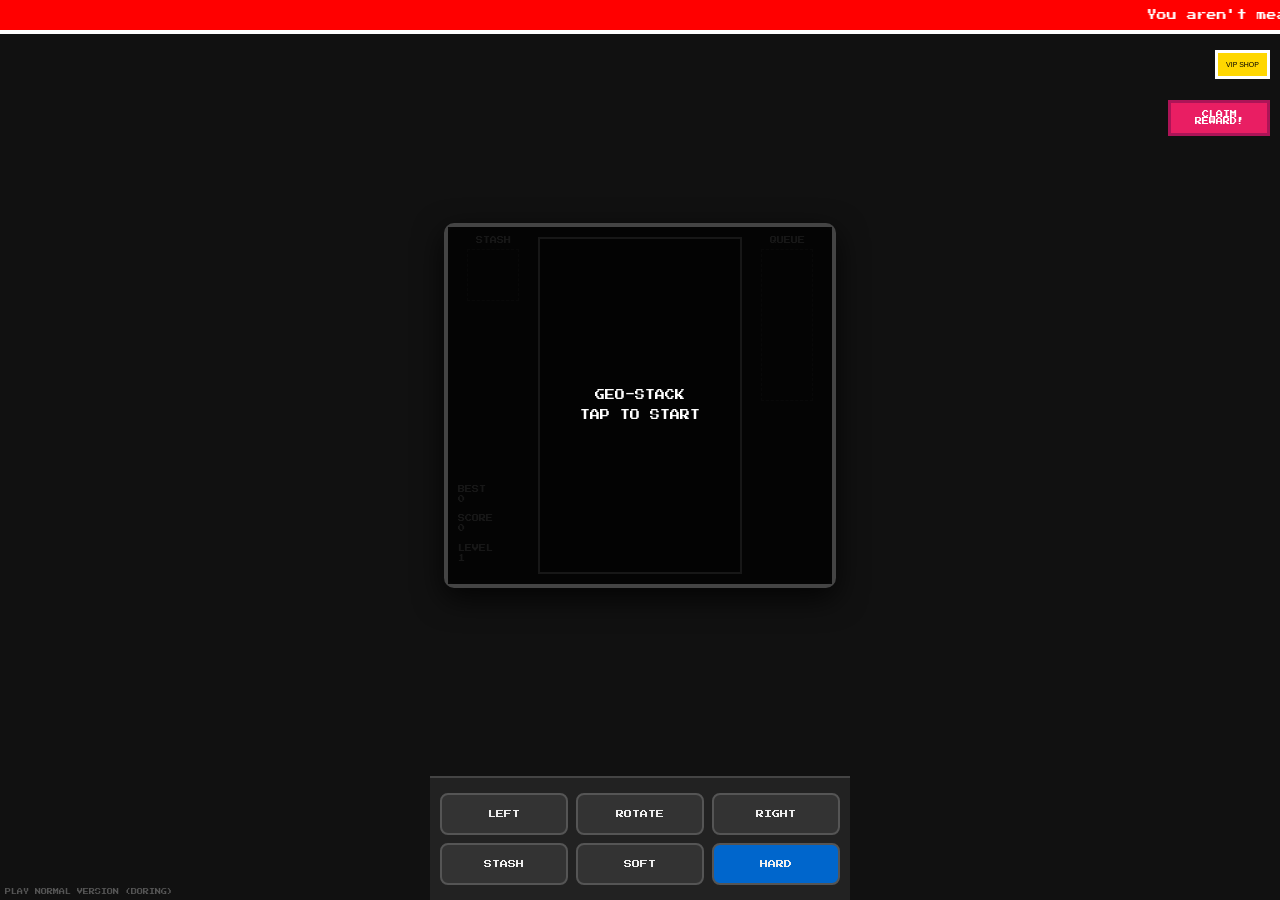
<file: distinctris.html>
<!DOCTYPE html>
<html lang="en">
<head>
    <meta charset="UTF-8">
    <meta name="viewport" content="width=device-width, initial-scale=1.0, maximum-scale=1.0, user-scalable=no, viewport-fit=cover">
    <title>Geo-Stack: It's Perfectly Legal!</title>
    <link href="https://fonts.googleapis.com/css2?family=Press+Start+2P&display=swap" rel="stylesheet">
    <style>
        :root { --gb-bg: #2a2a2a; --gb-screen: #1a1a1a; --gb-dark: #eee; --gb-accent: #555; }
        
        body, html { 
            margin: 0; padding: 0; width: 100%; height: 100%; 
            background-color: #111; display: flex; flex-direction: column; 
            align-items: center; overflow: hidden; font-family: 'Press Start 2P', cursive; 
            user-select: none; touch-action: none; 
        }

        /* MARQUEE */
        marquee { 
            width: 100%; background: #ff0000; color: white; padding: 10px 0; 
            font-size: 10px; border-bottom: 4px solid #fff; position: relative; z-index: 1000;
        }

        /* MAIN LAYOUT */
        #main-container { 
            flex: 1; display: flex; flex-direction: column; align-items: center; 
            justify-content: center; width: 100%; overflow: hidden; position: relative;
        }

        /* AUTO-SCALING WRAPPER */
        #scaler {
            display: flex; flex-direction: column; align-items: center; justify-content: center;
            transform-origin: center center;
        }

        /* VIP SHOP POPUP */
        .modal { 
            display: none; position: absolute; top: 50%; left: 50%; 
            transform: translate(-50%, -50%); width: 280px; 
            background: linear-gradient(180deg, #ffd700, #b8860b); 
            border: 6px solid #fff; padding: 20px; z-index: 2000; 
            box-shadow: 0 0 100px rgba(0,0,0,0.9); text-align: center; 
        }
        .modal h2 { color: #000; font-size: 12px; margin-bottom: 20px; }
        .buy-btn { 
            background: #4caf50; color: white; border: 3px solid #2e7d32; 
            padding: 10px; font-family: 'Press Start 2P'; font-size: 8px; 
            cursor: pointer; display: block; width: 100%; margin: 10px 0; 
        }
        .close-shop { 
            background: #f44336; color: white; border: none; padding: 5px; 
            font-family: 'Press Start 2P'; font-size: 8px; cursor: pointer; margin-top: 10px; 
        }

        #confirm-popup { 
            display: none; position: absolute; top: 50%; left: 50%; 
            transform: translate(-50%, -50%); width: 220px; background: #eee; 
            border: 4px solid #000; padding: 15px; z-index: 3000; 
            text-align: center; color: #000; font-size: 10px; 
        }

        /* UI BUTTONS - MOVED TO TOP RIGHT SO THEY DON'T BLOCK CONTROLS */
        #shop-trigger { 
            position: absolute; top: 50px; right: 10px; background: #ffd700; 
            border: 3px solid #fff; padding: 8px; font-size: 7px; cursor: pointer; 
            animation: pulse 1s infinite; z-index: 500; 
        }
        #daily-reward { 
            position: absolute; top: 100px; right: 10px; background: #e91e63; 
            color: white; padding: 8px; border: 3px solid #ad1457; 
            font-size: 7px; cursor: pointer; z-index: 500; width: 80px; text-align: center;
        }

        @keyframes pulse { 0% { transform: scale(1); } 50% { transform: scale(1.05); } 100% { transform: scale(1); } }
        @keyframes shake { 0% { transform: translate(1px, 1px); } 20% { transform: translate(-3px, 0px); } 40% { transform: translate(3px, 2px); } 60% { transform: translate(-3px, 1px); } 80% { transform: translate(-1px, -1px); } 100% { transform: translate(1px, -2px); } }

        #game-wrapper { 
            position: relative; background-color: var(--gb-bg); padding: 10px; 
            border-radius: 10px; box-shadow: 0 10px 30px rgba(0,0,0,0.8); 
            display: flex; gap: 10px; border: 4px solid #444; 
        }
        
        canvas { background-color: var(--gb-screen); border: 2px solid var(--gb-dark); image-rendering: pixelated; }
        #board-canvas { width: 200px; height: 333px; } /* Slightly scaled for mobile fit */
        
        .panel { display: flex; flex-direction: column; justify-content: space-between; width: 70px; }
        .box { text-align: center; font-size: 7px; color: var(--gb-dark); }
        .box canvas { background: transparent; border: 1px dashed var(--gb-accent); width: 50px; height: 50px; margin-top: 5px; }
        #next-canvas { height: 150px; width: 50px; }
        
        .stats p { margin: 10px 0; font-size: 7px; line-height: 1.4; color: var(--gb-dark); }
        
        #overlay { 
            position: absolute; top: 0; left: 0; right: 0; bottom: 0; 
            background: rgba(0, 0, 0, 0.9); z-index: 100; display: flex; 
            justify-content: center; align-items: center; text-align: center; 
            color: #fff; font-size: 10px; cursor: pointer;
        }

        /* MOBILE CONTROLS - FIXED AT BOTTOM */
        #mobile-controls { 
            display: grid; grid-template-columns: repeat(3, 1fr); gap: 8px; 
            width: 95%; max-width: 400px; padding: 15px 10px; background: #222;
            border-top: 2px solid #444;
        }
        .btn { 
            background: #333; color: #eee; border: 2px solid #555; 
            padding: 15px 5px; border-radius: 8px; font-family: 'Press Start 2P'; 
            font-size: 8px; active: background: #555;
        }

        #opt-out { position: absolute; bottom: 5px; left: 5px; color: #555; font-size: 6px; z-index: 1000; text-decoration: none; }
    </style>
</head>
<body>

<marquee id="main-marquee" scrollamount="8">WARNING: LACK OF DIAMOND PURCHASES DETECTED. BUY THE "GOD PACK" FOR $59.99!    WARNING: LACK OF DIAMOND PURCHASES DETECTED. BUY THE "GOD PACK" FOR $59.99!    WARNING: LACK OF DIAMOND PURCHASES DETECTED. BUY THE "GOD PACK" FOR $59.99!   WEEE! LOOK AT ME!!! I'M A MARQUEE!! YEEEE!!!   WARNING: LACK OF DIAMOND PURCHASES DETECTED. BUY THE "GOD PACK" FOR $59.99!!</marquee>

<a id="opt-out" href="index.html?aprilfools=false">PLAY NORMAL VERSION (BORING)</a>

<button id="shop-trigger" onclick="toggleShop(true)">VIP SHOP</button>
<div id="daily-reward" onclick="breakPhysics()">CLAIM REWARD!</div>

<div id="main-container">
    <div id="scaler">
        <div id="game-wrapper">
            <div id="overlay"><div><p>GEO-STACK</p><p>TAP TO START</p></div></div>
            <div class="panel">
                <div class="box">STASH<canvas id="hold-canvas" width="100" height="100"></canvas></div>
                <div class="stats">
                    <p>BEST<br><span id="hi-score">0</span></p>
                    <p>SCORE<br><span id="score">0</span></p>
                    <p>LEVEL<br><span id="level">1</span></p>
                </div>
            </div>
            <canvas id="board-canvas" width="240" height="400"></canvas>
            <div class="panel">
                <div class="box">QUEUE<canvas id="next-canvas" width="100" height="300"></canvas></div>
            </div>
        </div>
    </div>
</div>

<div id="shop-modal" class="modal">
    <h2>PREMIUM STORE</h2>
    <button class="buy-btn" onclick="askConfirm('REMOVE ADS')">REMOVE ADS $9.99</button>
    <button class="buy-btn" onclick="askConfirm('INSTANT WIN')">INSTANT WIN $99.99</button>
    <button class="buy-btn" onclick="askConfirm('NO GRAVITY')">NO GRAVITY $4.99</button>
    <button class="close-shop" onclick="toggleShop(false)">GO BACK (YOU BROKE)</button>
</div>

<div id="confirm-popup">
    <p id="confirm-msg"></p>
    <p>ARE YOU SURE?</p>
    <button class="buy-btn" onclick="window.open('https://www.youtube.com/watch?v=dQw4w9WgXcQ')">YES, BUY!</button>
    <button class="close-shop" onclick="document.getElementById('confirm-popup').style.display='none'">CANCEL</button>
</div>

<div id="mobile-controls">
    <button class="btn" id="m-left">LEFT</button>
    <button class="btn" id="m-rotate">ROTATE</button>
    <button class="btn" id="m-right">RIGHT</button>
    <button class="btn" id="m-hold">STASH</button>
    <button class="btn" id="m-down">SOFT</button>
    <button class="btn" style="background:#0066cc" id="m-drop">HARD</button>
</div>

<script>
function resizer() {
    const scaler = document.getElementById('scaler');
    const container = document.getElementById('main-container');
    const padding = 20;
    const scale = Math.min(
        (container.offsetWidth - padding) / 380, 
        (container.offsetHeight - padding) / 450,
        1
    );
    scaler.style.transform = `scale(${scale})`;
}
window.addEventListener('resize', resizer);
resizer();

(function() {
    const today = new Date();
    const marquee = document.getElementById('main-marquee');
    if (today.getMonth() !== 3 || today.getDate() !== 1) {
        marquee.innerText = "You aren't meant to be here yet... oh well :D";
    } else {
        marquee.innerText = "WARNING: LACK OF DIAMOND PURCHASES DETECTED. BUY THE 'GOD PACK' FOR $59.99!  WEEE! LOOK AT ME!!! I'M A MARQUEE!!";
    }
})();

const keys = {}; 
const SHAPES = { 1:[[1,1,1,1,1]], 2:[[0,2,0],[2,2,2],[0,2,0]], 3:[[3,3,0],[0,3,3],[0,0,3]], 4:[[4,0,0,0],[4,4,4,4]], 5:[[5,5,5],[5,0,5]], 6:[[0,6,6],[6,6,0],[0,6,0]], 7:[[7,7,7,7],[0,0,0,7]] };
const COLORS = { 1:'#FF5733', 2:'#33FF57', 3:'#3357FF', 4:'#F333FF', 5:'#33FFF3', 6:'#F3FF33', 7:'#FF3380' };

const sfx = {
    bgm: new Audio('Spazzmatica Polka.mp3'),
    move: new Audio('move2.mp3'),
    place: new Audio('place.mp3'),
    clear: new Audio('clear sound.mp3'),
    multi: new Audio('multi line clear.mp3'),
    gameOver: new Audio('game over new.mp3')
};
sfx.bgm.loop = true;
sfx.bgm.volume = 0.5; 
sfx.move.volume = 0.15;
sfx.place.volume = 0.25;
sfx.clear.volume = 0.3;
sfx.multi.volume = 0.35;
sfx.gameOver.volume = 0.4;

let board = Array.from({length:20}, () => Array(12).fill(0));
let nextQueue = [], holdPiece = null, canHold = true, piece = null;
let score = 0, level = 1, lines = 0, gameState = 'START';
let dropCounter = 0, lastTime = 0, lockDelayCounter = 0;

const boardCtx = document.getElementById('board-canvas').getContext('2d');
const nextCtx = document.getElementById('next-canvas').getContext('2d');
const holdCtx = document.getElementById('hold-canvas').getContext('2d');

function toggleShop(show) { document.getElementById('shop-modal').style.display = show ? 'block' : 'none'; }
function askConfirm(item) {
    document.getElementById('confirm-msg').innerText = "PURCHASE: " + item;
    document.getElementById('confirm-popup').style.display = 'block';
}

function breakPhysics() {
    const body = document.body;
    const container = document.getElementById('main-container');
    body.style.transition = "transform 0.5s";
    body.style.transform = `rotate(${Math.random() * 10 - 5}deg) scale(0.9)`;
    container.style.animation = "shake 0.2s infinite";
    setTimeout(() => {
        container.style.animation = "";
        body.style.transform = "rotate(0deg) scale(1)";
    }, 2000);
}

function collides(shape, x, y) {
    for (let r = 0; r < shape.length; r++)
        for (let c = 0; c < shape[r].length; c++)
            if (shape[r][c]) {
                let nX = x + c, nY = y + r;
                if (nX < 0 || nX >= 12 || nY >= 20 || (nY >= 0 && board[nY] && board[nY][nX])) return true;
            }
    return false;
}

function move(dx, dy) {
    if (gameState !== 'PLAYING' || !piece) return false;
    if (!collides(piece.shape, piece.x + dx, piece.y + dy)) {
        piece.x += dx; piece.y += dy;
        if(dx !== 0) sfx.move.play().catch(()=>{});
        return true;
    }
    return false;
}

function rotate() {
    if (gameState !== 'PLAYING' || !piece) return;
    const nextS = piece.shape[0].map((_, i) => piece.shape.map(row => row[i])).reverse();
    if (!collides(nextS, piece.x, piece.y)) piece.shape = nextS;
}

function spawnPiece(type) {
    piece = { type, shape: SHAPES[type], x: 4, y: 0 };
    canHold = true;
    if (collides(piece.shape, piece.x, piece.y)) endGame();
}

function lockPiece() {
    piece.shape.forEach((row, r) => row.forEach((v, c) => { if (v) board[piece.y + r][piece.x + c] = piece.type; }));
    sfx.place.play().catch(()=>{});
    let cleared = 0;
    for(let y = 19; y >= 0; y--) {
        if(board[y].every(v => v !== 0)) { board.splice(y, 1); board.unshift(Array(12).fill(0)); cleared++; y++; }
    }
    if(cleared > 0) {
        cleared > 1 ? sfx.multi.play().catch(()=>{}) : sfx.clear.play().catch(()=>{});
        score += cleared * 150 * level; lines += cleared; level = Math.floor(lines/5)+1;
        if(Math.random() > 0.8) toggleShop(true); 
    }
    spawnPiece(nextQueue.length ? nextQueue.shift() : 1);
    if(nextQueue.length < 5) nextQueue.push(...[1,2,3,4,5,6,7].sort(() => Math.random() - 0.5));
    lockDelayCounter = 0;
}

function drawBlock(ctx, x, y, type) {
    ctx.fillStyle = COLORS[type];
    ctx.fillRect(x * 20, y * 20, 20, 20);
    ctx.strokeStyle = '#222'; ctx.strokeRect(x * 20, y * 20, 20, 20);
}

function draw() {
    boardCtx.clearRect(0,0,240,400);
    board.forEach((row, y) => row.forEach((v, x) => { if(v) drawBlock(boardCtx, x, y, v); }));
    if (piece && gameState === 'PLAYING') {
        piece.shape.forEach((row, r) => row.forEach((v, c) => { if (v) drawBlock(boardCtx, piece.x + c, piece.y + r, piece.type); }));
    }
    nextCtx.clearRect(0,0,100,300);
    nextQueue.slice(0,3).forEach((t, i) => {
        SHAPES[t].forEach((row, r) => row.forEach((v, c) => v && drawBlock(nextCtx, c+1, i*6+1+r, t)));
    });
    holdCtx.clearRect(0,0,100,100);
    if (holdPiece) SHAPES[holdPiece].forEach((row, r) => row.forEach((v, c) => v && drawBlock(holdCtx, c+1, 1+r, holdPiece)));
}

function startGame() {
    board = Array.from({length:20}, () => Array(12).fill(0));
    nextQueue = [1,2,3,4,5,6,7].sort(() => Math.random() - 0.5);
    score = 0; level = 1; lines = 0; holdPiece = null;
    document.getElementById('overlay').style.display = 'none';
    gameState = 'PLAYING'; spawnPiece(nextQueue.shift()); 
    sfx.bgm.play().catch(()=>{});
    resizer();
}

function endGame() {
    gameState = 'GAMEOVER'; sfx.bgm.pause(); sfx.gameOver.play().catch(()=>{});
    document.getElementById('overlay').style.display = 'flex';
    document.getElementById('overlay').innerHTML = '<div><p>OUT OF LIVES!</p><button class="buy-btn" onclick="askConfirm(\'EXTRA LIFE\')">BUY LIFE ($0.99)</button></div>';
}

function update(time = 0) {
    const dt = time - lastTime; lastTime = time;
    if (gameState === 'PLAYING' && piece) {
        dropCounter += dt;
        let spd = Math.max(100, 1000 - (level * 100));
        if (keys['ArrowDown']) spd = 50;
        if (dropCounter > spd) { if(!move(0, 1)) lockDelayCounter += 100; dropCounter = 0; }
        if (collides(piece.shape, piece.x, piece.y + 1)) {
            lockDelayCounter += dt;
            if (lockDelayCounter > 400) lockPiece();
        }
    }
    document.getElementById('score').innerText = score;
    document.getElementById('level').innerText = level;
    draw(); requestAnimationFrame(update);
}

window.addEventListener('keydown', e => {
    keys[e.key] = true;
    if (gameState !== 'PLAYING') return;
    if (e.key === 'ArrowLeft') move(-1,0); if (e.key === 'ArrowRight') move(1,0); if (e.key === 'ArrowUp') rotate();
    if (e.key === ' ') { while(move(0,1)); lockPiece(); }
    if (e.key === 'c' || e.key === 'Shift') { if (canHold && piece) { let t = piece.type; if(holdPiece) spawnPiece(holdPiece); else spawnPiece(nextQueue.shift()); holdPiece = t; canHold = false; } }
});
window.addEventListener('keyup', e => keys[e.key] = false);

const addMobile = (id, fn) => { 
    document.getElementById(id).addEventListener('pointerdown', e => { 
        e.preventDefault(); 
        if(gameState !== 'PLAYING') startGame(); 
        else fn(); 
    }); 
};
addMobile('m-left', () => move(-1,0)); 
addMobile('m-right', () => move(1,0)); 
addMobile('m-rotate', () => rotate());
addMobile('m-hold', () => { if (canHold && piece) { let t = piece.type; holdPiece ? spawnPiece(holdPiece) : spawnPiece(nextQueue.shift()); holdPiece = t; canHold = false; } });
addMobile('m-drop', () => { while(move(0,1)); lockPiece(); });
document.getElementById('m-down').addEventListener('pointerdown', e => { keys['ArrowDown'] = true; });
document.getElementById('m-down').addEventListener('pointerup', e => { keys['ArrowDown'] = false; });
document.getElementById('overlay').addEventListener('pointerdown', () => { if(gameState === 'START' || gameState === 'GAMEOVER') startGame(); });

requestAnimationFrame(update);
</script>
</body>
</html>
</file>
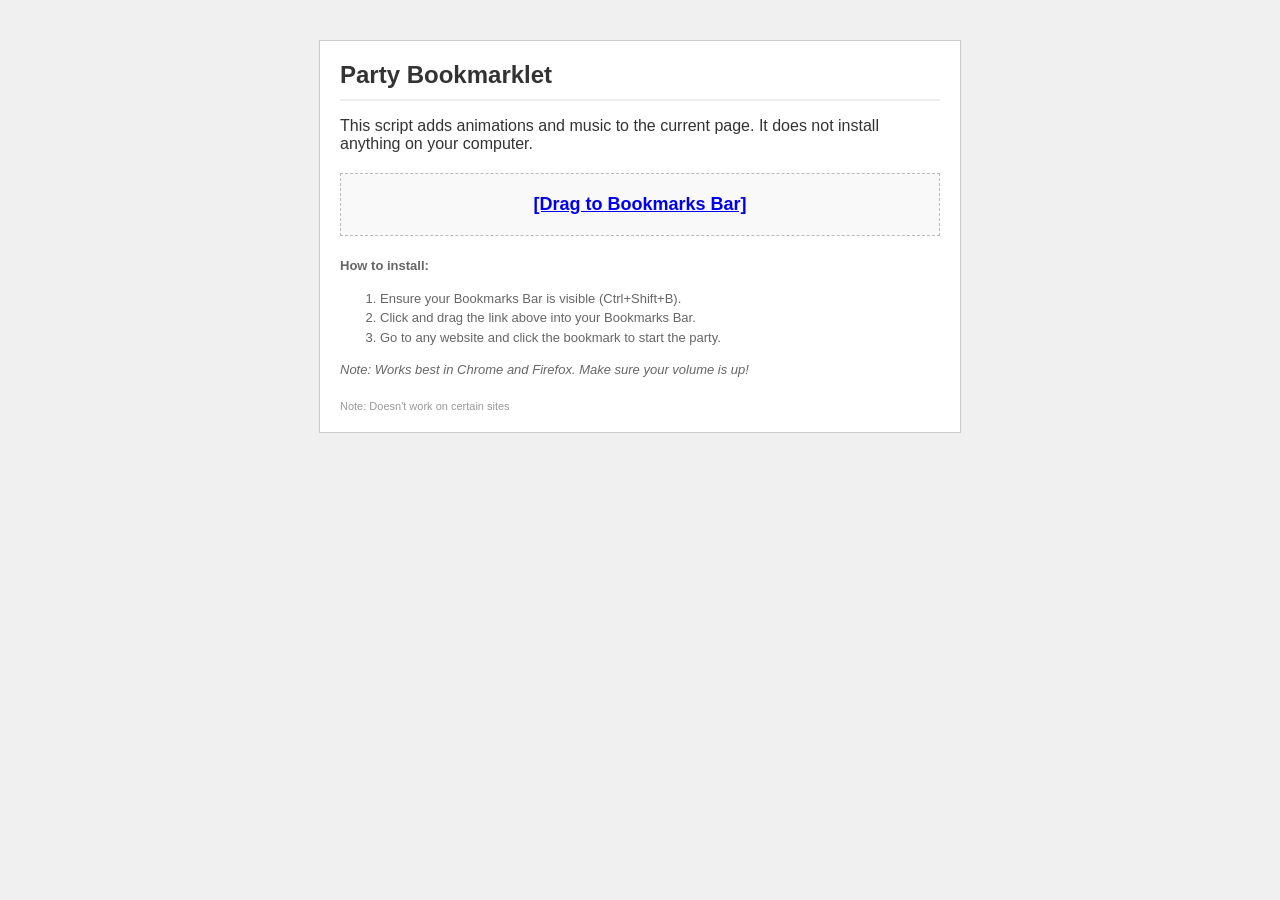
<file: party.html>
<!DOCTYPE html>
<html>
<head>
    <meta charset="UTF-8">
    <title>Party Bookmarklet - Official Home</title>
    <style>
        body {
            background-color: #f0f0f0;
            color: #333;
            font-family: Arial, sans-serif;
            margin: 0;
            padding: 40px 20px;
            text-align: center;
        }
        #container {
            width: 600px;
            margin: 0 auto;
            background: #fff;
            border: 1px solid #ccc;
            padding: 20px;
            text-align: left;
        }
        h1 {
            font-size: 24px;
            border-bottom: 2px solid #eee;
            padding-bottom: 10px;
            margin-top: 0;
        }
        .button-box {
            background: #f9f9f9;
            border: 1px dashed #bbb;
            padding: 20px;
            text-align: center;
            margin: 20px 0;
        }
        .bookmarklet-link {
            font-weight: bold;
            color: #0000EE;
            text-decoration: underline;
            font-size: 18px;
            cursor: move;
        }
        .instructions {
            font-size: 13px;
            color: #666;
            line-height: 1.5;
        }
        footer {
            margin-top: 20px;
            font-size: 11px;
            color: #999;
        }
    </style>
</head>
<body>

<div id="container">
    <h1>Party Bookmarklet</h1>
    
    <p>This script adds animations and music to the current page. It does not install anything on your computer.</p>

    <div class="button-box">
        <a class="bookmarklet-link" href='javascript:(function(){var A="https://thatrealfriendlydev.github.io/tetris/EPIKPARTY.mp3",B="party-active",S="party-strobe",I="party-style",T=["p1","p2","p3","p4"],orig=document.title;if(!document.getElementById(I)){var s=document.createElement("style");s.id=I;s.innerHTML="@keyframes p-f{0%,100%{opacity:1}50%{opacity:0}}@keyframes p-s{0%,100%{transform:translateX(0)}10%,30%,50%,70%,90%{transform:translateX(-10px)}20%,40%,60%,80%{transform:translateX(10px)}}@keyframes p-w{0%{transform:translateX(0%)}15%{transform:translateX(-15%) rotate(-5deg)}30%{transform:translateX(12%) rotate(3deg)}45%{transform:translateX(-9%) rotate(-3deg)}60%{transform:translateX(6%) rotate(2deg)}75%{transform:translateX(-3%) rotate(-1deg)}100%{transform:translateX(0%)}}@keyframes p-p{0%,100%{transform:scale(1)}50%{transform:scale(1.1)}}@keyframes p-b{0%{opacity:0;transform:scale(.3)}50%{opacity:1;transform:scale(1.05)}70%{transform:scale(.9)}100%{transform:scale(1)}}.party-strobe{position:fixed;top:0;left:0;width:100%;height:100%;z-index:99999;background:rgba(255,255,255,0.7);animation:p-f 0.1s infinite}.party-active{animation-duration:0.4s;animation-iteration-count:infinite;animation-timing-function:linear}.p1{animation-name:p-w}.p2{animation-name:p-s}.p3{animation-name:p-b}.p4{animation-name:p-p}";document.head.appendChild(s)}function v(e){return e.offsetHeight>30&&e.offsetHeight<350&&e.offsetWidth>30&&e.offsetWidth<350}function off(){document.querySelectorAll("."+B).forEach(el=>el.classList.remove(B,...T));var st=document.getElementById(I);if(st)st.remove();var sb=document.querySelector("."+S);if(sb)sb.remove();document.title=orig}var all=document.querySelectorAll("*"),f=Array.from(all).find(v);if(!f)return;var a=document.createElement("audio");a.src=A;a.addEventListener("canplay",function(){setTimeout(function(){f.classList.add(B,"p1")},500);setTimeout(function(){document.title="LET&apos;S RAAAAVE HELL YEAH";var d=document.createElement("div");d.className=S;document.body.appendChild(d);setTimeout(()=>d.remove(),100);document.querySelectorAll("*").forEach(el=>{if(v(el))el.classList.add(B,T[Math.floor(Math.random()*T.length)])})},15500)});a.addEventListener("ended",off);a.play()})();'>
            [Drag to Bookmarks Bar]
        </a>
    </div>

    <div class="instructions">
        <strong>How to install:</strong>
        <ol>
            <li>Ensure your Bookmarks Bar is visible (Ctrl+Shift+B).</li>
            <li>Click and drag the link above into your Bookmarks Bar.</li>
            <li>Go to any website and click the bookmark to start the party.</li>
        </ol>
        <p><em>Note: Works best in Chrome and Firefox. Make sure your volume is up!</em></p>
    </div>

    <footer>
        Note: Doesn't work on certain sites
    </footer>
</div>

</body>
</html>
</file>
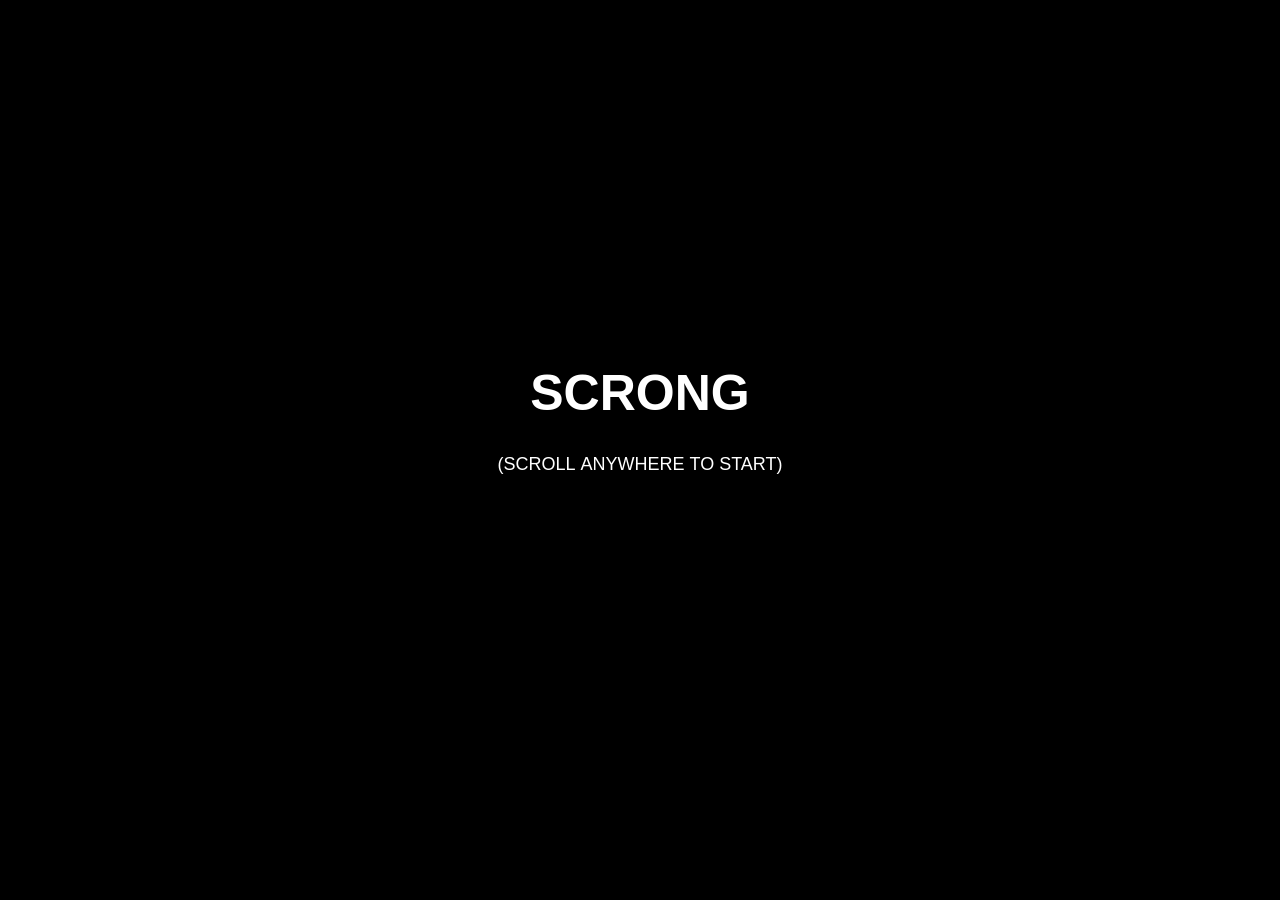
<file: scrollpong.html>
<!DOCTYPE html>
<html>
<head>
    <title>Scrong</title>
    <style>
        body, html { margin: 0; padding: 0; overflow: hidden; background: #000; color: #fff; font-family: Arial, Helvetica, sans-serif; }
        
        #player-scroll { 
            position: absolute; top: 0; right: 0; 
            width: 20px; height: 100vh; 
            overflow-y: scroll; z-index: 10; 
        }

        #cpu-scroll { 
            position: absolute; top: 0; left: 0; 
            width: 20px; height: 100vh; 
            overflow-y: scroll; z-index: 10;
            direction: rtl; 
        }
        
        .spacer { width: 1px; } 
        #gameCanvas { position: fixed; top: 0; left: 0; pointer-events: none; }
    </style>
</head>
<body>

<div id="cpu-scroll"><div class="spacer" id="cpu-spacer"></div></div>
<div id="player-scroll"><div class="spacer" id="player-spacer"></div></div>

<canvas id="gameCanvas"></canvas>

<script>
    const canvas = document.getElementById("gameCanvas");
    const ctx = canvas.getContext("2d");
    const playerContainer = document.getElementById("player-scroll");
    const cpuContainer = document.getElementById("cpu-scroll");
    const playerSpacer = document.getElementById("player-spacer");
    const cpuSpacer = document.getElementById("cpu-spacer");

    window.addEventListener('wheel', (e) => {
        playerContainer.scrollTop += e.deltaY;
    }, { passive: false });

    const audioCtx = new (window.AudioContext || window.webkitAudioContext)();
    function playSound(freq, type, duration, vol = 0.1) {
        if (audioCtx.state === 'suspended') return;
        const osc = audioCtx.createOscillator();
        const gain = audioCtx.createGain();
        osc.type = type;
        osc.frequency.setValueAtTime(freq, audioCtx.currentTime);
        gain.gain.setValueAtTime(vol, audioCtx.currentTime);
        gain.gain.exponentialRampToValueAtTime(0.0001, audioCtx.currentTime + duration);
        osc.connect(gain);
        gain.connect(audioCtx.destination);
        osc.start();
        osc.stop(audioCtx.currentTime + duration);
    }

    const REF_HEIGHT = 1200;
    const REF_PADDLE = 290;
    const RATIO = REF_PADDLE / REF_HEIGHT; 

    let paddleHeight = 290;
    let gameState = "START";
    let score = { cpu: 0, player: 0 };
    let ball = { x: 0, y: 0, dx: 7, dy: 5, radius: 10 };
    let cpuPaddle = { y: 0, velocity: 0, accel: 1.1, friction: 0.88 };
    
    let predictedY = 0;
    let isBlinking = false;
    let cpuAccuracy = 0.8;
    let resetStep = 0;

    function init() {
        canvas.width = window.innerWidth;
        canvas.height = window.innerHeight;
        const spacerHeight = (window.innerHeight * 4);
        playerSpacer.style.height = spacerHeight + "px";
        cpuSpacer.style.height = spacerHeight + "px";
        paddleHeight = Math.floor(window.innerHeight * RATIO);
        cpuPaddle.y = canvas.height/2;
        ball.x = canvas.width/2;
        ball.y = canvas.height/2;
        predictedY = canvas.height/2;
    }

    window.addEventListener('resize', init);
    init();

    setInterval(() => {
        isBlinking = true;
        setTimeout(() => { isBlinking = false; }, Math.random() * 200 + 100); 
    }, 3428);

    function predictLanding() {
        if (ball.dx >= 0) return; 
        let tempX = ball.x;
        let tempY = ball.y;
        let tempDY = ball.dy;
        while (tempX > 20) {
            tempX += ball.dx;
            tempY += tempDY;
            if (tempY <= 0 || tempY >= canvas.height) tempDY *= -1;
        }
        let errorScale = 300 * (1 - cpuAccuracy);
        let error = (Math.random() - 0.5) * errorScale;
        predictedY = tempY + error;
    }

    function resetBall(winner) {
        ball.x = canvas.width / 2;
        ball.y = canvas.height / 2;
        ball.dx = (winner === 'player' ? -7 : 7);
        ball.dy = (Math.random() - 0.5) * 10;
        playSound(110, 'sawtooth', 0.6, 0.12);
    }

    function update() {
        const maxScroll = playerContainer.scrollHeight - playerContainer.clientHeight;
        const playerScrollPercent = maxScroll > 0 ? (playerContainer.scrollTop / maxScroll) : 0;
        let playerY = playerScrollPercent * (canvas.height - paddleHeight);

        if (gameState === "PLAYING") {
            ball.x += ball.dx;
            ball.y += ball.dy;

            if (ball.y < 0 || ball.y > canvas.height) { ball.dy *= -1; playSound(320, 'sine', 0.1); }

            let ballSpeed = Math.sqrt(ball.dx**2 + ball.dy**2);
            let scoreDiff = score.player - score.cpu;
            cpuAccuracy = 0.7 + (scoreDiff * 0.05) - (ballSpeed * 0.05);
            cpuAccuracy = Math.max(0.3, Math.min(1.0, cpuAccuracy));

            if (ball.x < 0) { score.player++; resetBall('player'); }
            if (ball.x > canvas.width) { score.cpu++; resetBall('cpu'); }

            if (score.player >= 11 || score.cpu >= 11) gameState = "GAMEOVER";

            if (ball.x < 30 && ball.y > cpuPaddle.y && ball.y < cpuPaddle.y + paddleHeight) {
                ball.dx = Math.abs(ball.dx) + 0.4;
                ball.dy += cpuPaddle.velocity * 0.15;
                playSound(523.25, 'square', 0.1);
            }
            if (ball.x > (canvas.width - 40) && ball.y > playerY && ball.y < playerY + paddleHeight) {
                ball.dx = -Math.abs(ball.dx) - 0.4;
                playSound(659.25, 'square', 0.1);
            }

            predictLanding();

            if (!isBlinking) {
                let targetY = predictedY - (paddleHeight / 2);
                let diff = targetY - cpuPaddle.y;
                if (Math.abs(diff) > 8) {
                    let direction = diff > 0 ? 1 : -1;
                    cpuPaddle.velocity += direction * cpuPaddle.accel;
                } else {
                    cpuPaddle.velocity *= 0.5;
                }
            }
            
            cpuPaddle.velocity *= cpuPaddle.friction;
            cpuPaddle.y += cpuPaddle.velocity;
            cpuPaddle.y = Math.max(0, Math.min(canvas.height - paddleHeight, cpuPaddle.y));
            cpuContainer.scrollTop = (cpuPaddle.y / (canvas.height - paddleHeight)) * maxScroll;

        } else if (gameState === "GAMEOVER") {
            if (playerContainer.scrollTop === 0) resetStep = 1;
            if (resetStep === 1 && playerContainer.scrollTop >= maxScroll - 5) {
                score = { cpu: 0, player: 0 };
                gameState = "START";
                resetStep = 0;
            }
        }

        draw(playerY);
        requestAnimationFrame(update);
    }

    function draw(playerY) {
        ctx.fillStyle = "black";
        ctx.fillRect(0, 0, canvas.width, canvas.height);

        if (gameState === "START") {
            ctx.fillStyle = "white";
            ctx.textAlign = "center";
            ctx.font = "bold 50px Arial";
            ctx.fillText("SCRONG", canvas.width/2, canvas.height/2 - 40);
            ctx.font = "18px Arial";
            ctx.fillText("(SCROLL ANYWHERE TO START)", canvas.width/2, canvas.height/2 + 20);
            if (playerContainer.scrollTop > 0) {
                audioCtx.resume();
                gameState = "PLAYING";
                playSound(440, 'triangle', 0.3);
            }
        } else if (gameState === "GAMEOVER") {
            ctx.fillStyle = "white";
            ctx.textAlign = "center";
            ctx.font = "bold 50px Arial";
            ctx.fillText(score.player >= 11 ? "YOU WIN" : "CPU WINS", canvas.width/2, canvas.height/2 - 40);
            ctx.font = "18px Arial";
            ctx.fillText("SCROLL TOP THEN BOTTOM TO RESTART", canvas.width/2, canvas.height/2 + 20);
        } else {
            ctx.font = "bold 80px Arial";
            ctx.fillStyle = "rgba(255, 255, 255, 0.07)";
            ctx.textAlign = "center";
            ctx.fillText(`${score.cpu}   ${score.player}`, canvas.width/2, canvas.height/2 + 30);
            
            ctx.setLineDash([10, 15]);
            ctx.strokeStyle = "rgba(255, 255, 255, 0.1)";
            ctx.beginPath();
            ctx.moveTo(canvas.width/2, 0); ctx.lineTo(canvas.width/2, canvas.height); ctx.stroke();

            ctx.fillStyle = "#fff";
            ctx.beginPath(); ctx.arc(ball.x, ball.y, ball.radius, 0, Math.PI*2); ctx.fill();
        }
    }

    update();
</script>
</body>
</html>
</file>
